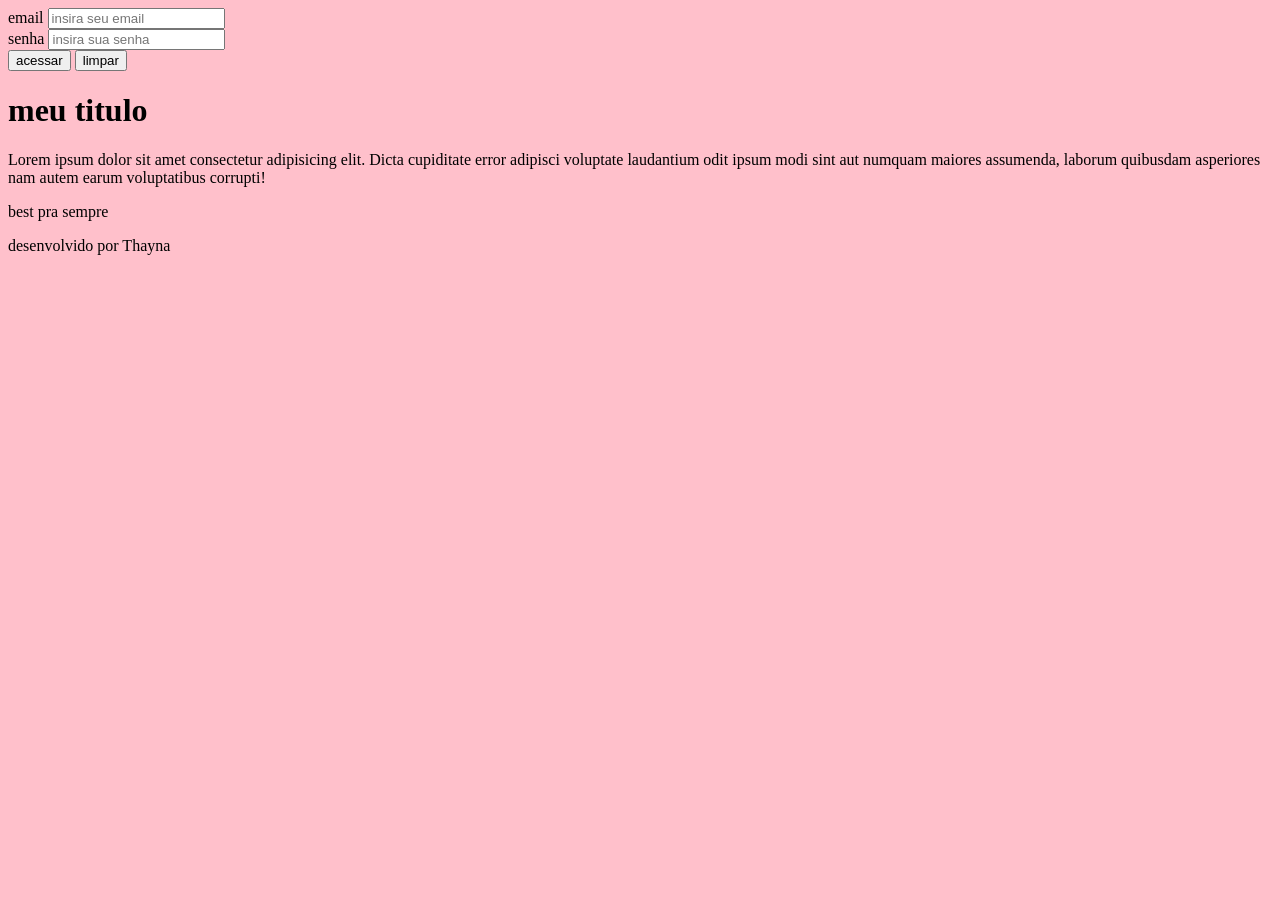
<file: aula 1610/index.html>
<!DOCTYPE html>
<html lang="pt-br">
<head>
    <meta charset="UTF-8">
    <meta name="viewport" content="width=device-width, initial-scale=1.0">
    <title>Aula 03</title>
    <link rel="shortcut icon" href="departure.png" type="image/x-icon">
</head>
<body bgcolor="pink">
  <header>
     <form action="" method="post"></form>
     email <input type="email" placeholder="insira seu email"><br>
     senha <input type="password" placeholder="insira sua senha"><br>
     <button>acessar</button>
     <button>limpar</button>
     

  </header>  
  <main>
      <h1><text-align:center;"> meu titulo </h1>
      Lorem ipsum dolor sit amet consectetur adipisicing elit. Dicta cupiditate error adipisci voluptate laudantium odit ipsum modi sint aut numquam maiores assumenda, laborum quibusdam asperiores nam autem earum voluptatibus corrupti! <br>
<P> 
best pra sempre 
</P>


  </main>
  <footer>
      desenvolvido por Thayna <br>
  </footer>

</body>
</html>
</file>
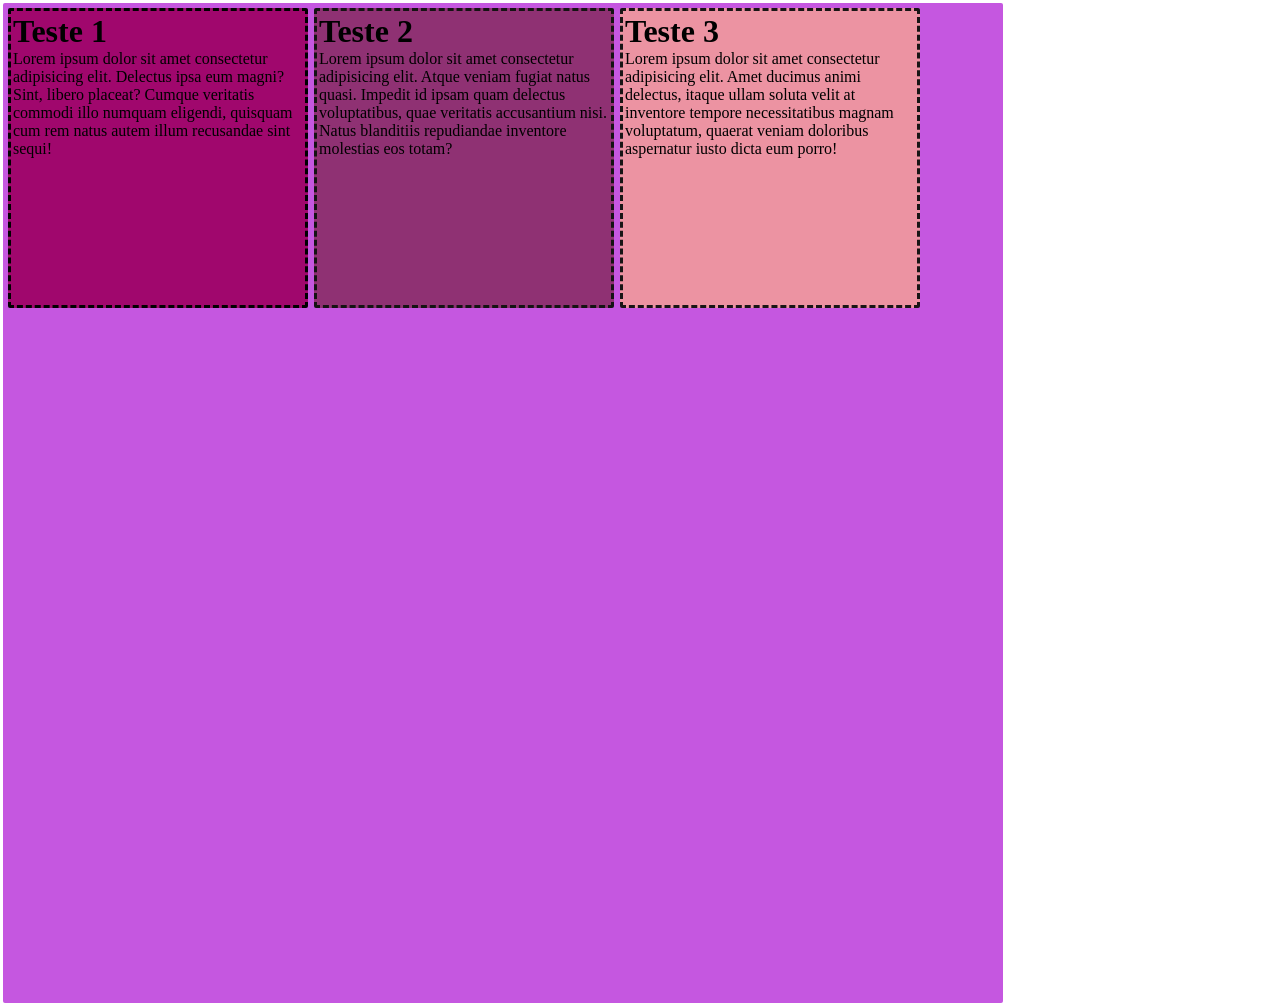
<file: Conteiners/index.html>
<!DOCTYPE html>
<html lang="pt-br">
<head>
    <meta charset="UTF-8">
    <meta name="viewport" content="width=device-width, initial-scale=1.0">
    <title>Conteiners</title>
    <link rel="stylesheet" href="estilos.css">
</head>
<body>
    <div class="Conteiner">
    <div class="box1">
        <h1>Teste 1</h1>
        Lorem ipsum dolor sit amet consectetur adipisicing elit. Delectus ipsa eum magni? Sint, libero placeat? Cumque veritatis commodi illo numquam eligendi, quisquam cum rem natus autem illum recusandae sint sequi!
    

     </div>


        <div class="box2">
            <h1>Teste 2</h1>
            Lorem ipsum dolor sit amet consectetur adipisicing elit. Atque veniam fugiat natus quasi. Impedit id ipsam quam delectus voluptatibus, quae veritatis accusantium nisi. Natus blanditiis repudiandae inventore molestias eos totam?

        </div>

        <div class="box3">
            <h1>Teste 3</h1>
            Lorem ipsum dolor sit amet consectetur adipisicing elit. Amet ducimus animi delectus, itaque ullam soluta velit at inventore tempore necessitatibus magnam voluptatum, quaerat veniam doloribus aspernatur iusto dicta eum porro!


        </div>








    </div>

</body>
</html>
</file>
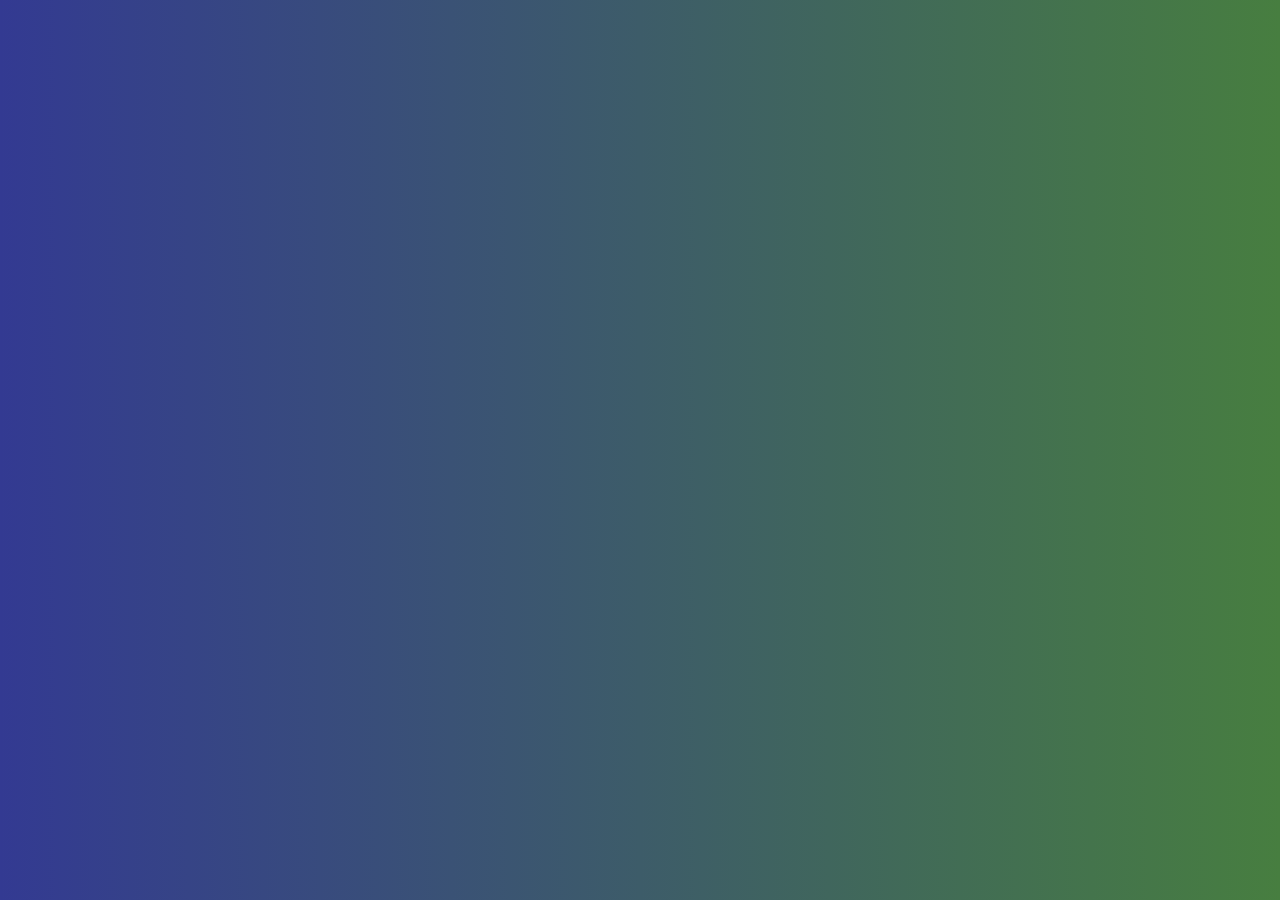
<file: Cores/index.html>
<!DOCTYPE html>
<html lang="pt-br">
<head>
    <meta charset="UTF-8">
    <meta name="viewport" content="width=device-width, initial-scale=1.0">
    <title>Cores</title>
</head>
<body>
    <link rel="stylesheet" href="estilo.css">
</body>
</html>
</file>
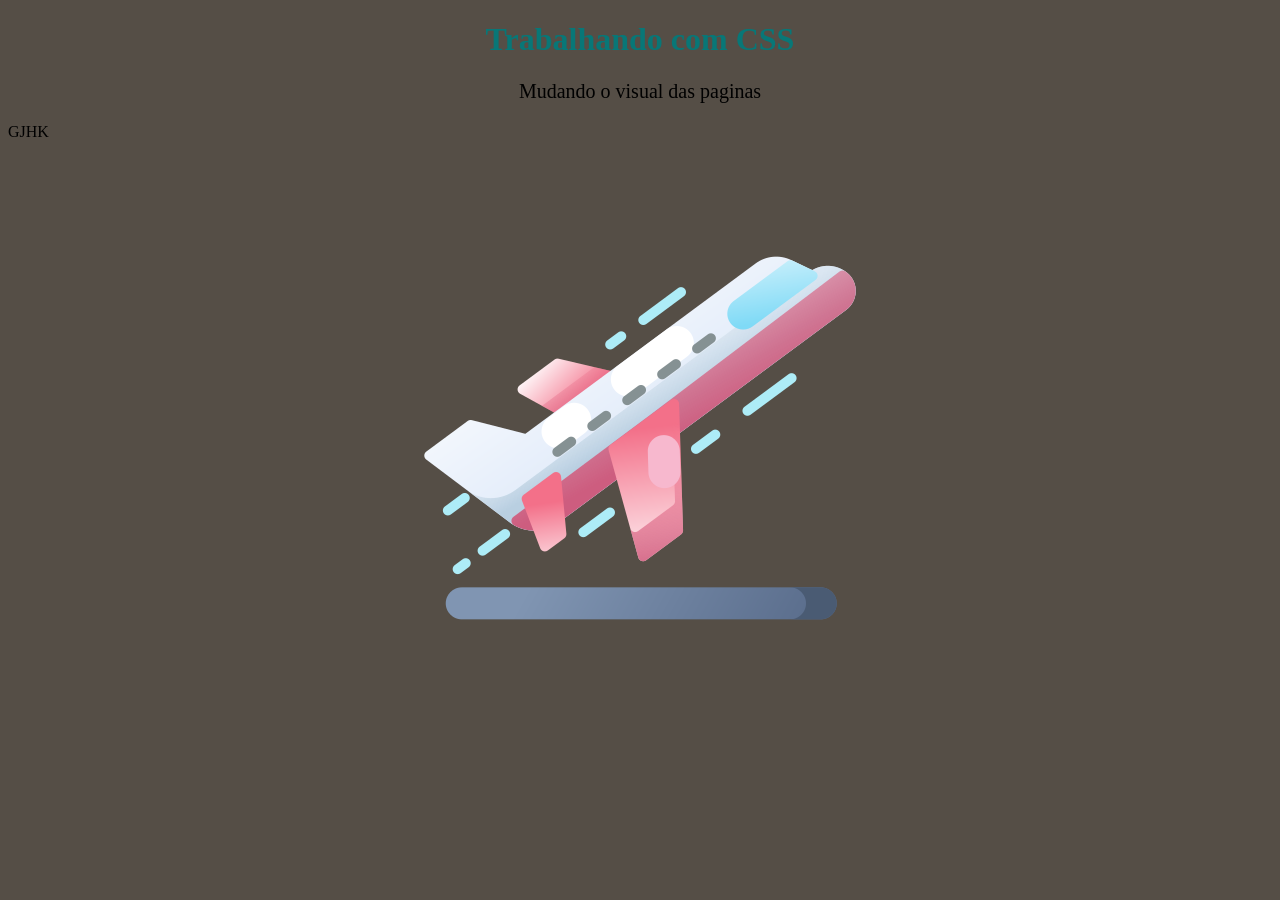
<file: CSS/index.html>
<!DOCTYPE html>
<html lang="pt-br">
<head>
    <meta charset="UTF-8">
    <meta name="viewport" content="width=device-width, initial-scale=1.0">
    <title> Aula de CSS </title>
    <link rel="stylesheet" href="estilos.css">
</head>
<body>
    <H1> Trabalhando com CSS </H1>
    <P>
       Mudando o visual das paginas

    </P>
GJHK

</body>
</html>
</file>
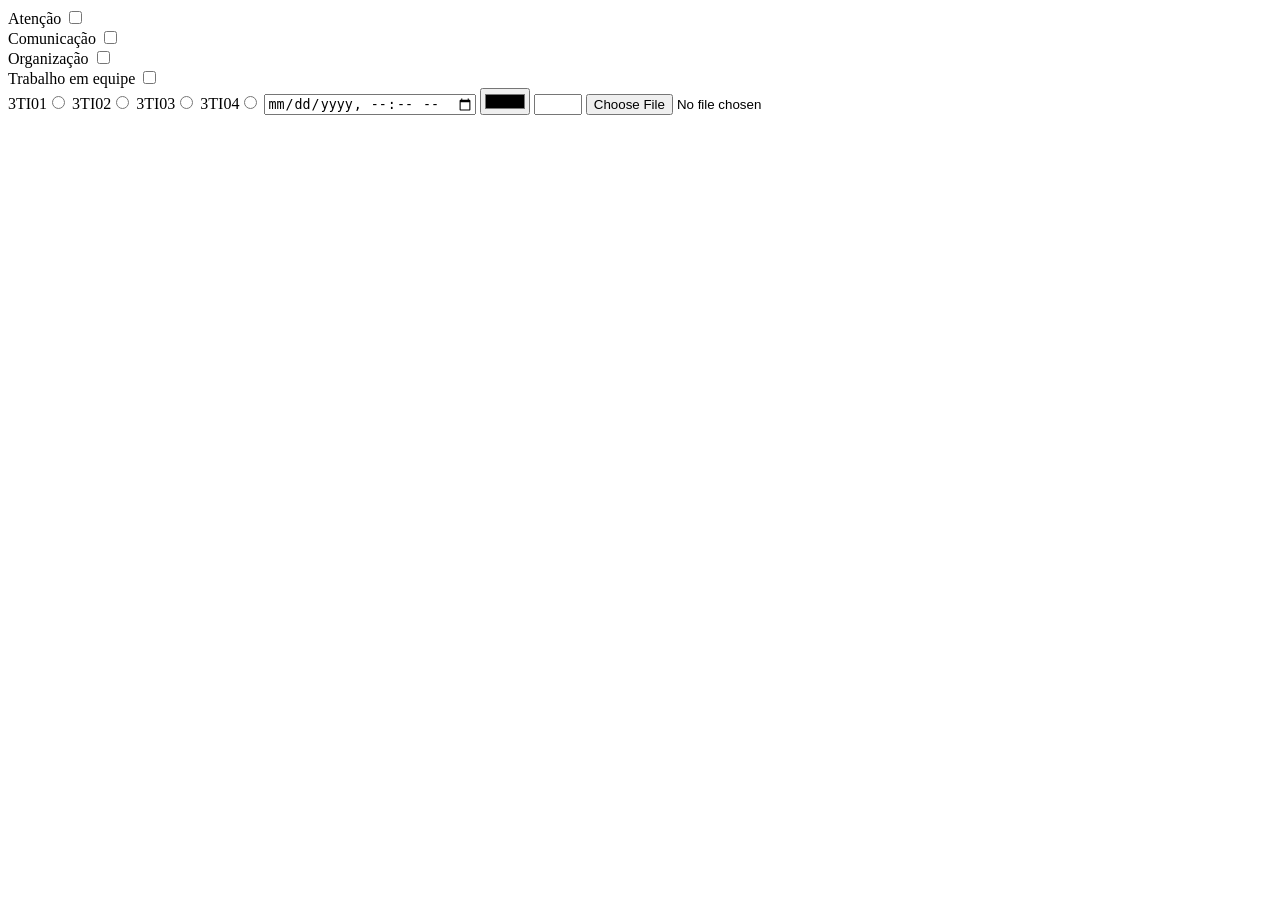
<file: aula 1610/contato.html>
<!DOCTYPE html>
<html lang="pt-br">
<head>
    <meta charset="UTF-8">
    <meta name="viewport" content="width=device-width, initial-scale=1.0">
    <title>conato</title>
    <link rel="shortcut icon" href="departure.png" type="image/x-icon">
</head>
<body>
    <main>
        <form action="" method="post">
         Atenção  <input type="checkbox"><br>
         Comunicação  <input type="checkbox"><br>
         Organização   <input type="checkbox"><br>
         Trabalho em equipe  <input type="checkbox"><br>

         3TI01<input type="radio"name="turma">
         3TI02<input type="radio"name="turma">
         3TI03<input type="radio"name= "turma">
         3TI04<input type="radio"name= "turma">

         <input type="datetime-local">
         <input type="color">
         <input type="number" min="0" max="67"step="2">
         <input type="file">

        </form>
    </main>

    
</body>
</html>
</file>
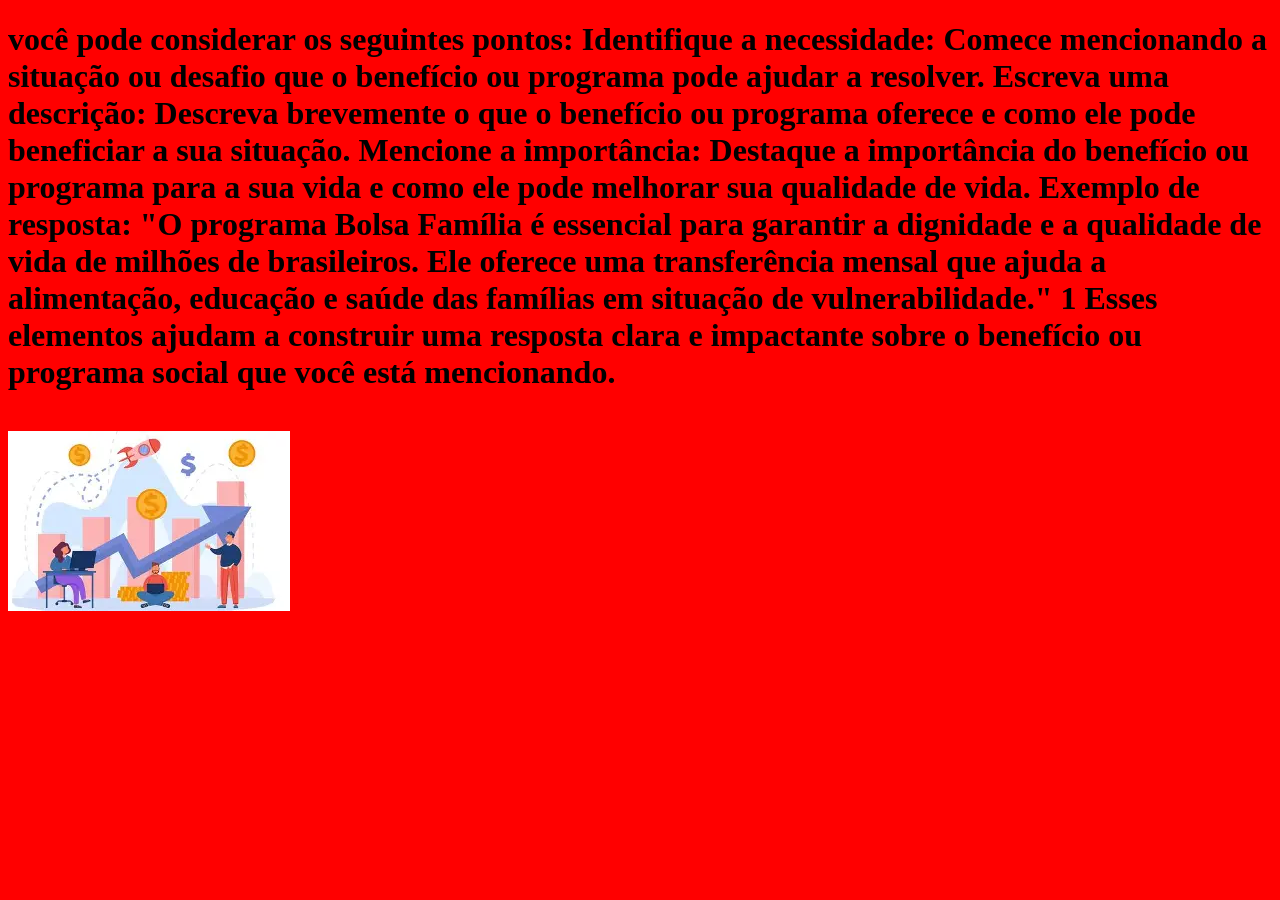
<file: AULA 2/beneficio.html>
<!DOCTYPE html>
<html lang="pt-br">
<head>
    <meta charset="UTF-8">
    <meta name="viewport" content="width=device-width, initial-scale=1.0">
    <title>beneficio tay</title>
</head>
<body bgcolor="red">
  <h1>você pode considerar os seguintes pontos:
    Identifique a necessidade: Comece mencionando a situação ou desafio que o benefício ou programa pode ajudar a resolver.
    Escreva uma descrição: 
    Descreva brevemente o que o benefício ou programa oferece e como ele pode beneficiar a sua situação.
    Mencione a importância: 
    Destaque a importância do benefício ou programa para a sua vida e como ele pode melhorar sua qualidade de vida.
    Exemplo de resposta: 
    "O programa Bolsa Família é essencial para garantir a dignidade e a qualidade de vida de milhões de brasileiros. Ele oferece uma transferência mensal que ajuda a alimentação, educação e saúde das famílias em situação de vulnerabilidade." 
    1
    
    Esses elementos ajudam a construir uma resposta clara e impactante sobre o benefício ou programa social que você está mencionando.
    </h1> <br> 
<img src="[data-uri]" alt="">


</body>
</html>
</file>
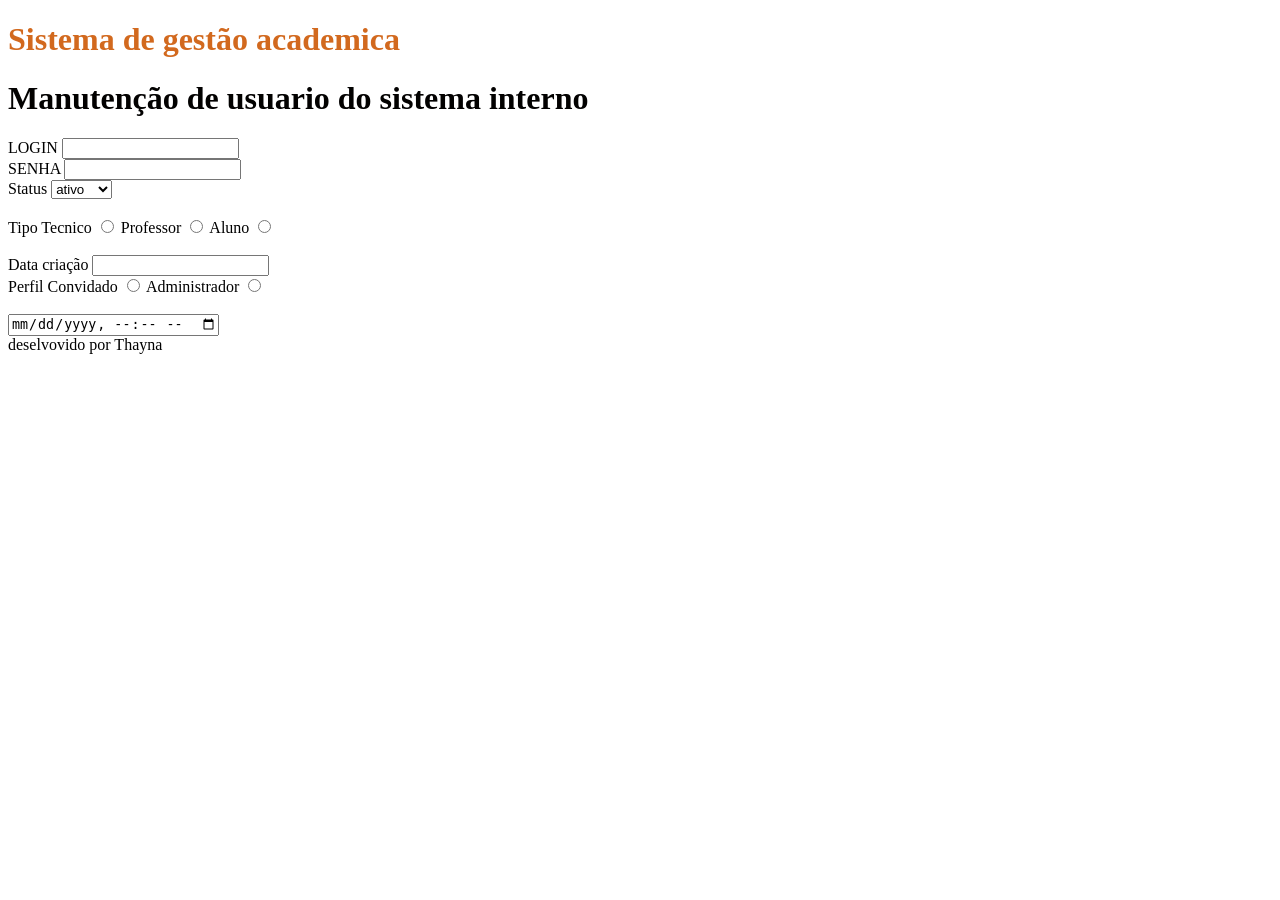
<file: CSS/full.html>
<!DOCTYPE html>
<html lang="pt-br">
<head>
    <meta charset="UTF-8">
    <meta name="viewport" content="width=device-width, initial-scale=1.0">
    <title>Formulario </title>
</head>
<body>
<h1 style="color: chocolate;" text-align: left: ;;">Sistema de gestão academica </h1>
<h1 style="color: rgb(2, 1, 0);" text-align: left: ;;">Manutenção de usuario do sistema interno </h1>
<form action="" method="post"></form>
LOGIN <input type="Insira seu login"> <br>
SENHA <input type="Insira sua senha "><br>
Status <select>
    <option>ativo</option>
    <option>inativo</option>


</select>
<br>
<br>
Tipo               Tecnico <input type="radio"name="rede social">
Professor <input type="radio"name="rede social">
Aluno <input type="radio"name= "rede social"><br>
<br>
Data criação <input type="text"name=""id="">
<br>
Perfil              Convidado <input type="radio"name="classe">
Administrador <input type="radio"name="rede social">
<br>
<br>
<input type="datetime-local">




</form>
     </header>
     <main>
deselvovido por Thayna 
     </main>
</body>
</html>
</file>
<file: Conteiners/estilos.css>
*{
    margin: 0%;
    padding: 0%;
    box-sizing: border-box;
}

.Conteiner{
    display: flex;
    height: 1000px;
    width:1000px;
    background-color: rgb(197, 87, 224);
    border-color: rgb(0, 0, 0);
    margin: 3px;
    padding: 2px;
    border-radius: 2px;


}
.box1{
    height: 300px;
    width: 300px;
    background-color: rgb(160, 7, 109);
    border-color: rgb(0, 0, 0);
    margin: 3px;
    padding: 2px;
    border-radius: 2px;
    border-style: dashed;
}

.box2{
    height: 300px;
    width: 300px;
    background-color: rgb(143, 49, 115);
    border-color: rgb(20, 19, 19);
    margin: 3px;
    padding: 2px;
    border-radius: 2px;
    border-style: dashed;

}
.box3{
    height: 300px;
    width: 300px;
    background-color: rgb(236, 147, 162);
    border-color: rgb(24, 21, 21);
    margin: 3px;
    padding: 2px;
    border-radius: 2px;
    border-style: dashed;

}
</file>
<file: Cores/estilo.css>
body{
    background-image:linear-gradient(to left, rgb(71, 126, 64), rgb(51, 58, 146));
   


}
</file>
<file: CSS/estilos.css>
h1{
    text-align: center;
    color: rgb(8, 119, 119);


}
body{
   background-color: rgb(85, 78, 70);
   background-image: url(departure.png);
   background-repeat: no-repeat;
   background-position-x: center;
   background-position-y: -50%;
}
p{
    font-family: Cambria, Cochin, Georgia, Times, 'Times New Roman', serif;
    font-size: 20px;
    text-align: center;
}
</file>
